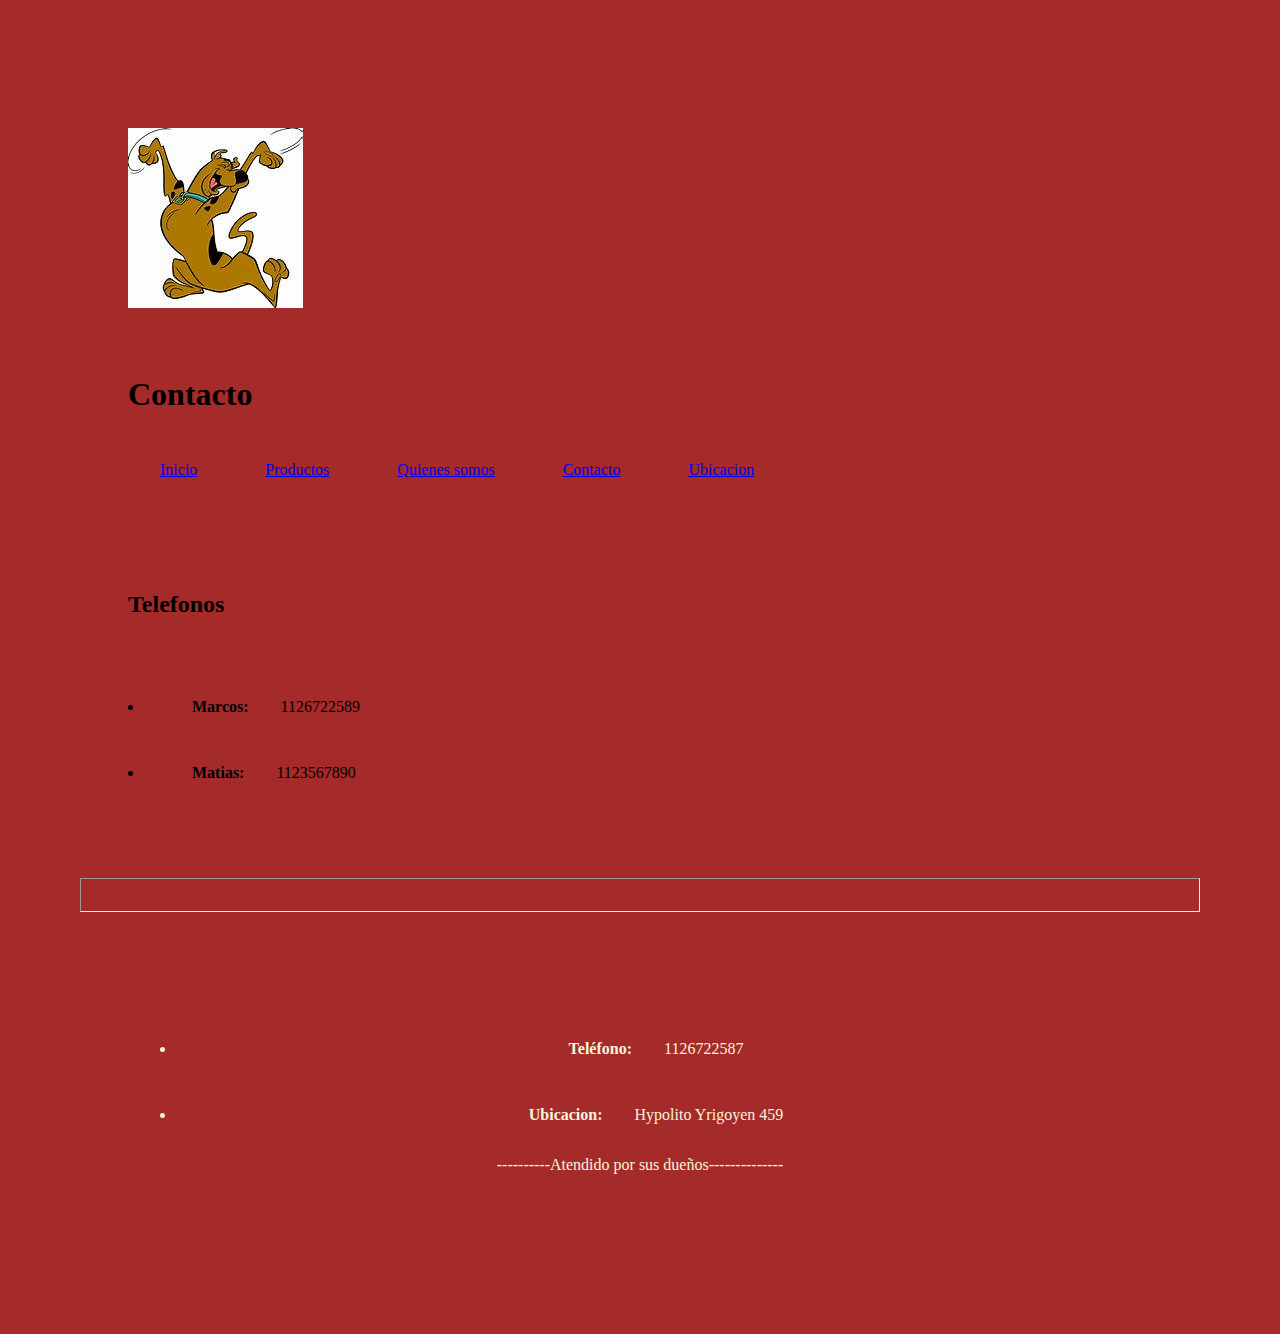
<file: pages/contacto.html>
<!DOCTYPE html>
<html lang="en">
<head>
    <meta charset="UTF-8">
    <meta name="viewport" content="width=device-width, initial-scale=1.0">
    <title>Pet Shop Scooby Doo</title>
    <link rel="stylesheet" href="../styles/style.css">
    
</head>
<body>
        <header>
          
              <img src="../images/scooby doo.jpeg" alt="Perro Scooby Doo sonriente y jubiloso">
        
                  <h1>Contacto</h1>
          
          
                   <nav>

                      <a href="../index.html">Inicio</a>
                      <a href="../pages/productos.html">Productos</a>
                      <a href="../pages/quienessomos.html">Quienes somos</a>
                      <a href="../pages/contacto.html">Contacto</a>
                      <a href="../pages/ubicacion.html">Ubicacion</a> 
      
                    </nav>


    
    
        </header>
    <main>
          <h2>Telefonos</h2>
              <ul>
                <li><strong>Marcos:</strong>1126722589</li>
                <li><strong>Matias:</strong>1123567890</li>

              </ul> 
 
             </h2>  
          
    </main>     


     <hr>           
<footer>
  

         <section class="Datos">


            <ul>
              <li><b>Teléfono:</b>1126722587</li>
              <li><b>Ubicacion:</b>Hypolito Yrigoyen 459</li>
              ----------Atendido por sus dueños--------------
            </ul>  

        </section>

   
   


</footer>
       
    
  

</body>
</html>
</file>
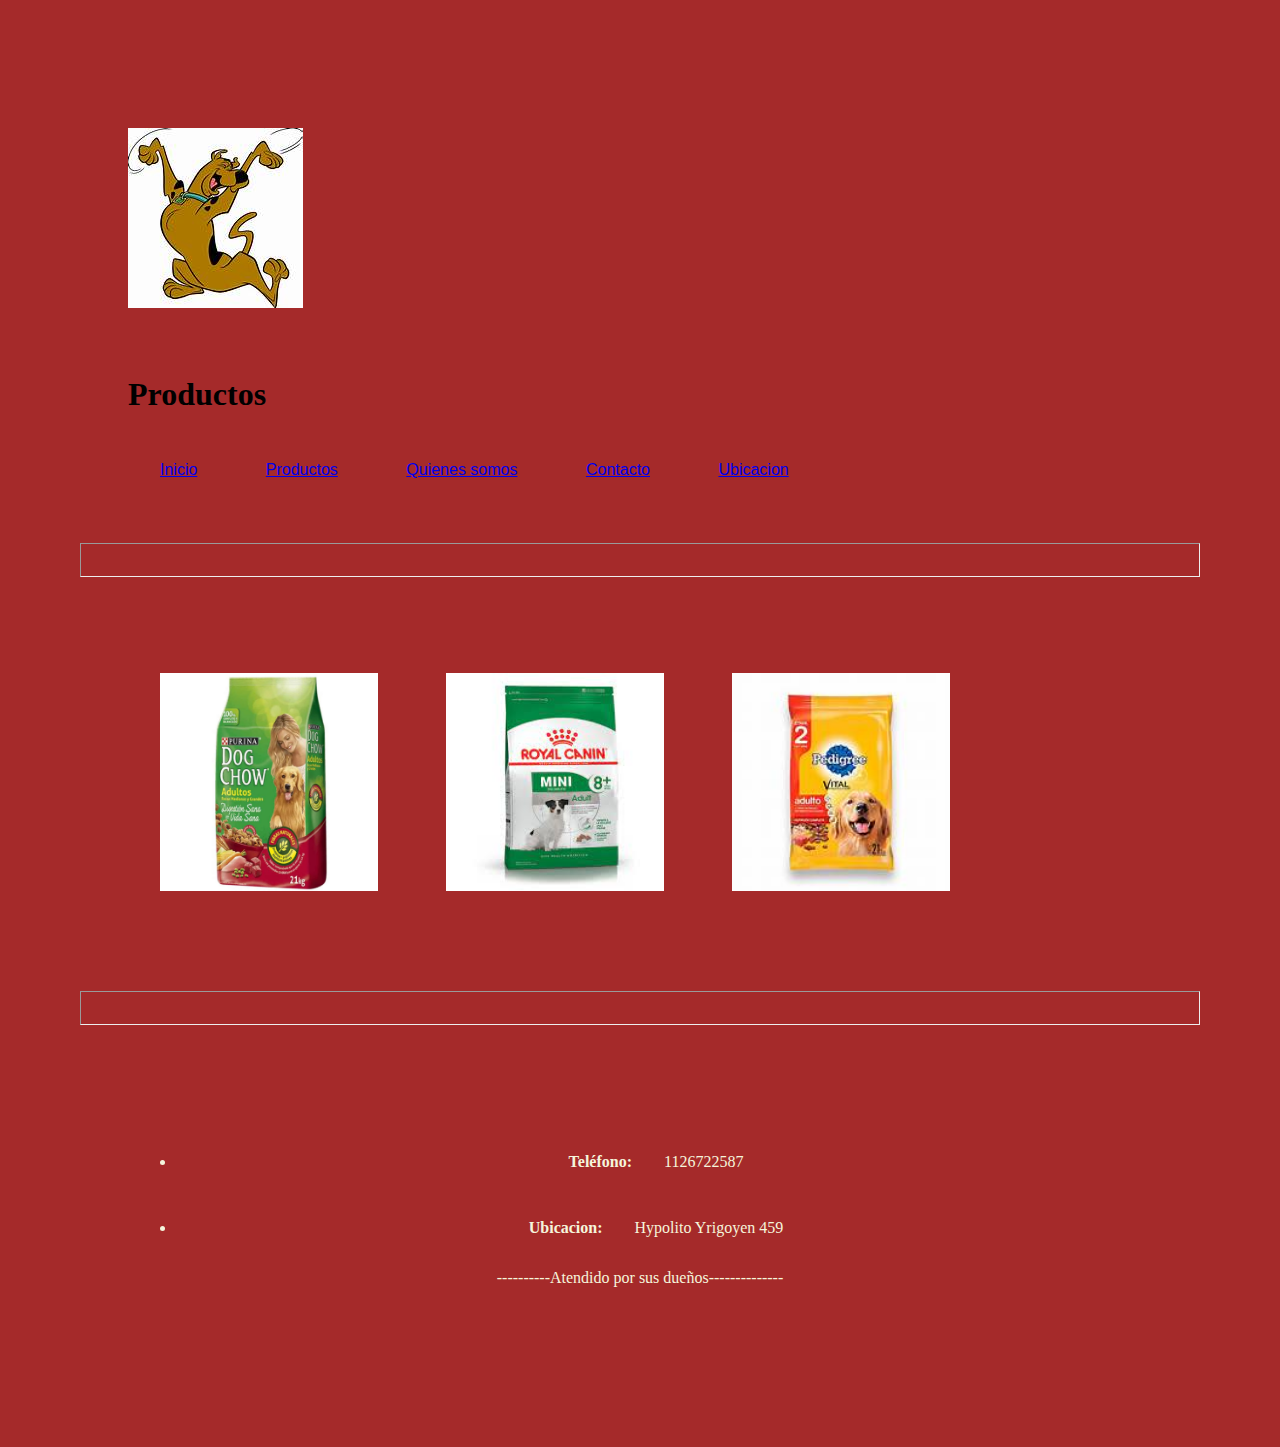
<file: pages/productos.html>
<!DOCTYPE html>
<html lang="en">
<head>
    <meta charset="UTF-8">
    <meta name="viewport" content="width=device-width, initial-scale=1.0">
    <title>Pet Shop Scooby Doo</title>
    
    <link rel="stylesheet" href="../styles/style.css">
</head>
<body class="producto">
        <header>
       
                <img src="../images/scooby doo.jpeg" alt="Perro Scooby Doo sonriente y jubiloso">

                     <h1> Productos </h1>

                         <nav class="Inicio">
                

                            <a href="../index.html">Inicio</a>
                            <a href="../pages/productos.html">Productos</a>
                            <a href="../pages/quienessomos.html">Quienes somos</a>
                            <a href="../pages/contacto.html">Contacto</a>
                            <a href="../pages/ubicacion.html">Ubicacion</a> 
                                                        
                         </nav>

        </header>
     <hr>
<main>
<section class="">
                <img class="Alimentos" src="../images/dog chow.webp" alt="Bolsa de comida para perro">
                <img class="Alimentos" src="../images/royal cannin.jpeg" alt="Bolsa de comida para perro royal cannin">
                <img class="Alimentos" src="../images/pedigree 21 kg.jpeg" alt="Bolsa de comida de perro pedigree">
</section>
</main>
<hr>
<footer>
        <section class="Datos">


            <ul>
                    <li><b>Teléfono:</b>1126722587</li>
                    <li><b>Ubicacion:</b>Hypolito Yrigoyen 459</li>
                    ----------Atendido por sus dueños--------------
            </ul>  
   
         </section>
   
       
       
</footer>

</body>
</html>
</file>
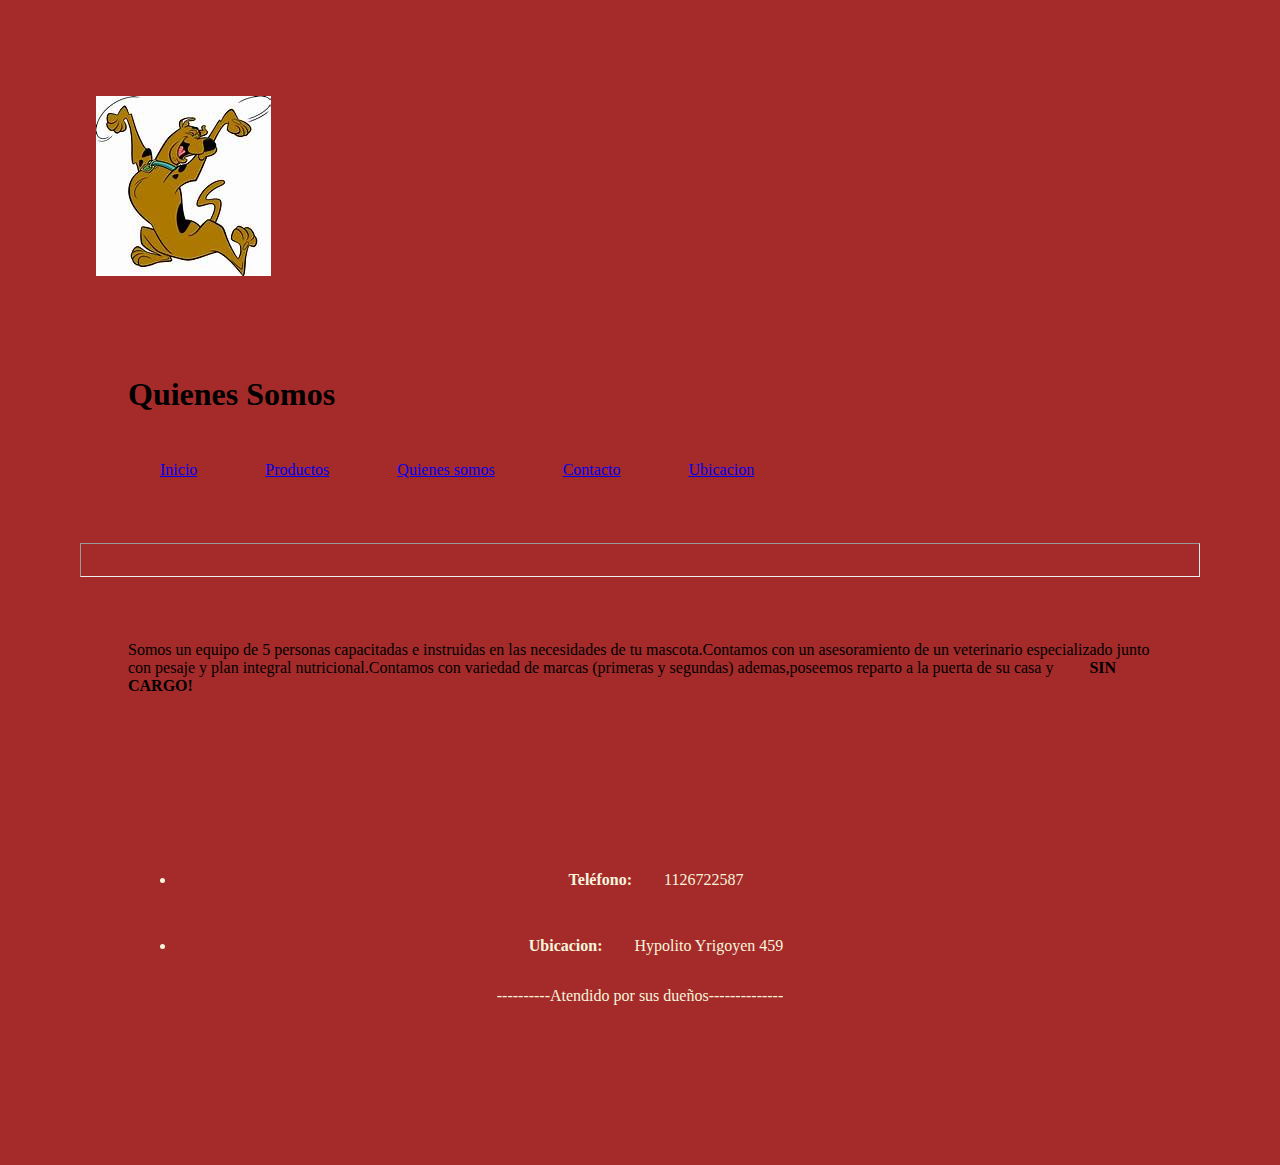
<file: pages/quienessomos.html>
<!DOCTYPE html>
<html lang="en">
<head>
    <meta charset="UTF-8">
    <meta name="viewport" content="width=device-width, initial-scale=1.0">
    <title>Pet Shop Scooby Doo</title>
    <link rel="stylesheet" href="../styles/style.css">
    <img src="../images/scooby doo.jpeg" alt="Perro Scooby Doo">
    
    
</head>
<body>
        <header>

                <h1 class="titulo"> Quienes Somos </h1>
        
                    <nav>

                        <a href="../index.html">Inicio</a>
                        <a href="../pages/productos.html">Productos</a>
                        <a href="../pages/quienessomos.html">Quienes somos</a>
                        <a href="../pages/contacto.html">Contacto</a>
                        <a href="../pages/ubicacion.html">Ubicacion</a> 

                    </nav>



        </header>
<hr>


<main>

            <p class="Quienes-Somos">Somos un equipo de 5 personas capacitadas e instruidas en las necesidades de tu mascota.Contamos con un asesoramiento de un veterinario
                especializado junto con pesaje y plan integral nutricional.Contamos con variedad de marcas (primeras y segundas) ademas,poseemos reparto 
                a la puerta de su casa y <b>SIN CARGO!</b>
            </p>

</main>

    <footer>

         <section class="Datos">


                <ul>
                    <li><b>Teléfono:</b>1126722587</li>
                    <li><b>Ubicacion:</b>Hypolito Yrigoyen 459</li>
                    ----------Atendido por sus dueños--------------
                </ul>  
   
        </section>
   
    </footer>       
       
</body>

</html>
</file>
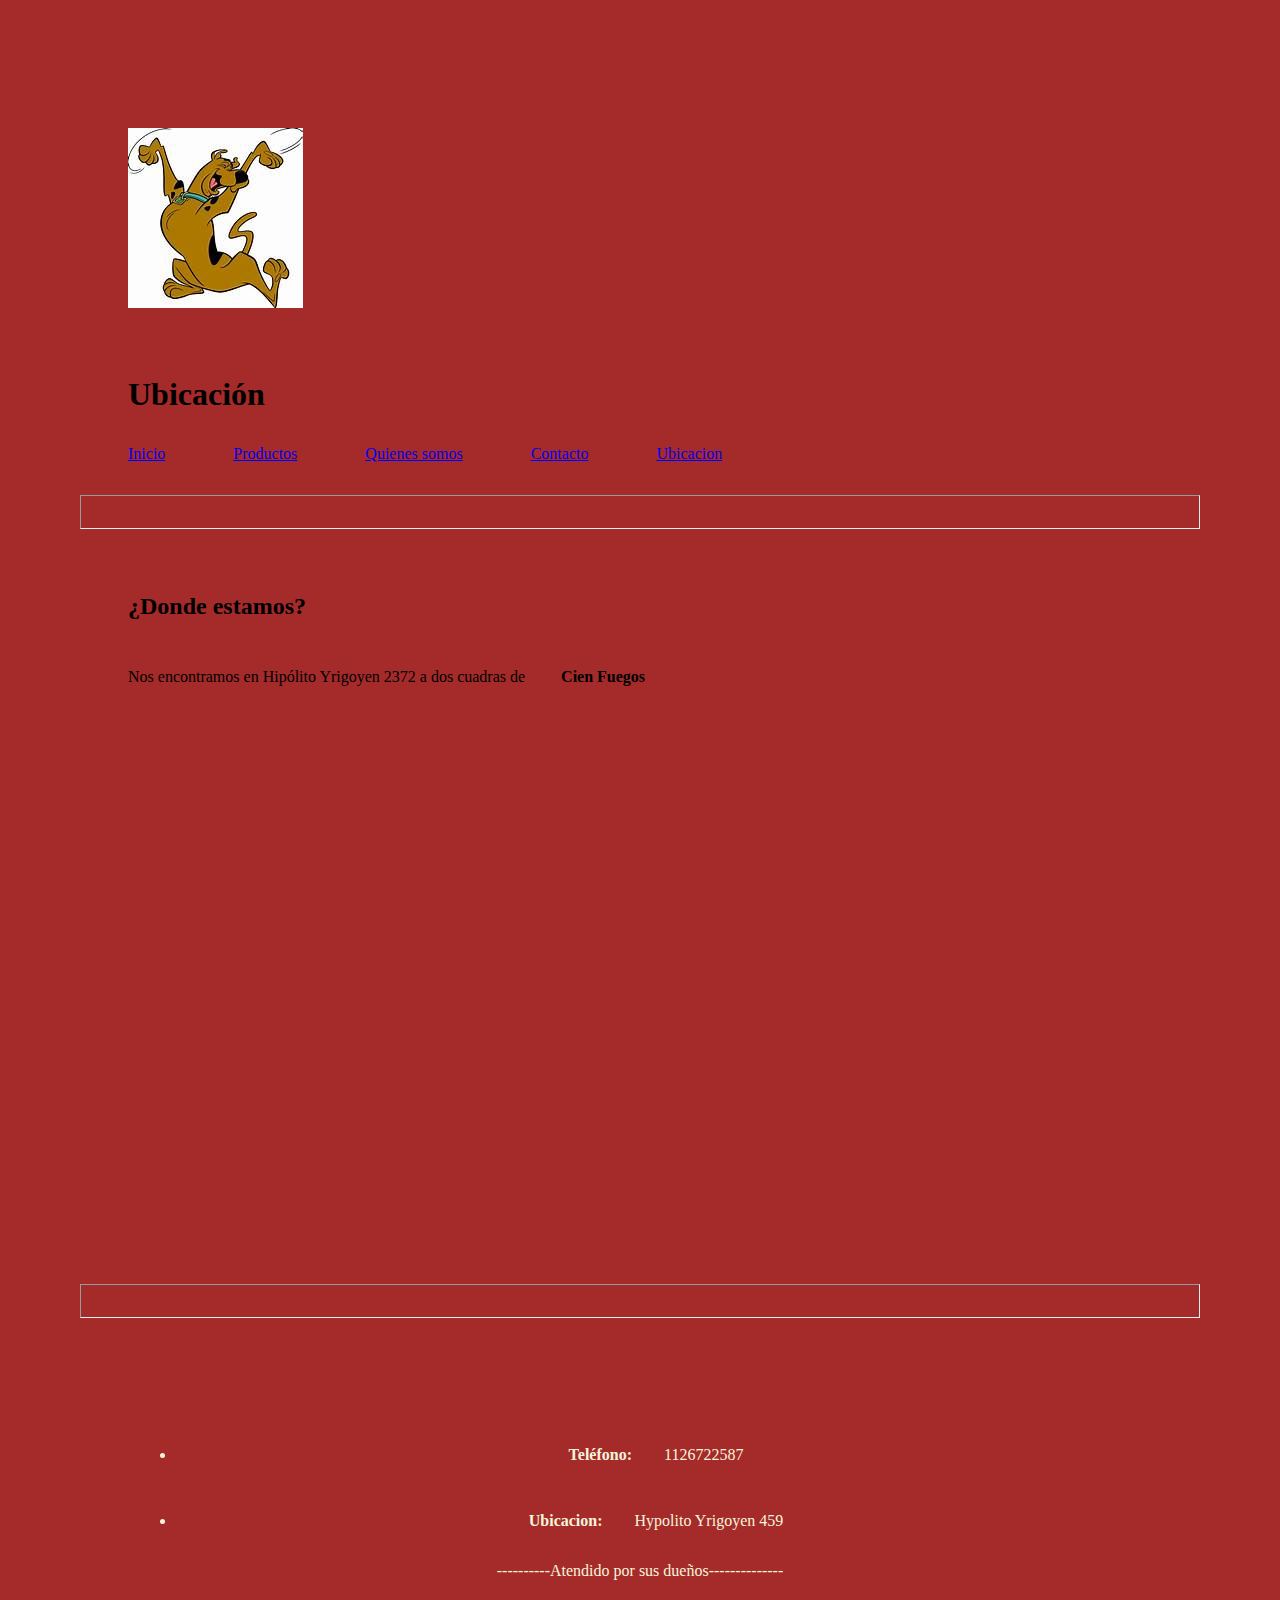
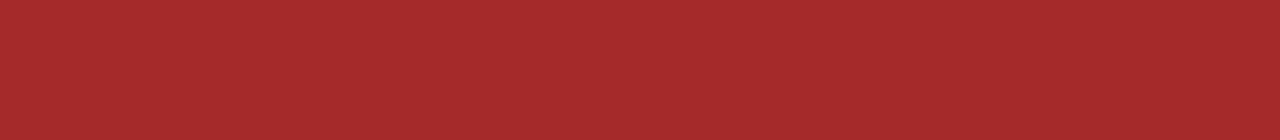
<file: pages/ubicacion.html>
<!DOCTYPE html>
<html lang="en">
<head>
    <meta charset="UTF-8">
    <meta name="viewport" content="width=device-width, initial-scale=1.0">
    <title>Pet Shop Scooby Doo</title>
    <link rel="stylesheet" href="../styles/style.css">
</head>
<body>
        <header>
       
             <img src="../images/scooby doo.jpeg" alt="Perro Scooby Doo sonriente y jubiloso">
       
                <h1>Ubicación</h1>
        
                        <a href="../index.html">Inicio</a>
                        <a href="../pages/productos.html">Productos</a>
                        <a href="../pages/quienessomos.html">Quienes somos</a>
                        <a href="../pages/contacto.html">Contacto</a>
                        <a href="../pages/ubicacion.html">Ubicacion</a> 
                    
        </header>
        <hr>
<main>
            <h2>¿Donde estamos?</h2>
                        <p>
                            Nos encontramos en Hipólito Yrigoyen 2372 a dos cuadras de <B>Cien Fuegos</B>
                        </p>

                 <section class="mapa">
                            <iframe src="https://www.google.com/maps/embed?pb=!1m23!1m12!1m3!1d6574.47554642485!2d-58.76289873994006!3d-34.5222033971211!2m3!1f0!2f0!3f0!3m2!1i1024!2i768!4f13.1!4m8!3e6!4m0!4m5!1s0x95bc981f6eb3a197%3A0x833d566f693d28d4!2sAv.%20Pres.%20Hip%C3%B3lito%20Yrigoyen%202376%2C%20B1665ABX%20Gran%20Buenos%20Aires%2C%20Provincia%20de%20Buenos%20Aires!3m2!1d-34.521944399999995!2d-58.7594699!5e0!3m2!1ses-419!2sar!4v1696271412052!5m2!1ses-419!2sar" width="600" height="450" style="border:0;" allowfullscreen="" loading="lazy" referrerpolicy="no-referrer-when-downgrade"></iframe>
                 </section>
</main> 
    <hr>
        <footer>
            <section class="Datos">


                <ul>
                    <li><b>Teléfono:</b>1126722587</li>
                    <li><b>Ubicacion:</b>Hypolito Yrigoyen 459</li>
                    ----------Atendido por sus dueños--------------
                </ul>  
   
            </section>
   
    </footer>
      
 </body>      


</html>
</file>
<file: styles/style.css>
*{
margin: 1rem;
padding: 1rem;
box-sizing: border-box;
}

.Inicio{
    font-family: 'Gill Sans', 'Gill Sans MT', Calibri, 'Trebuchet MS', sans-serif;
    color: aqua;
}

.menu{
    color: chocolate
    
}

body{
    background-color: brown;
}

.list{
    text-align: center;
     list-style-type: none;
}


.Datos{
list-style-type: none;
    text-align: center;
    color: beige;
}

.Quienes-Somos{
    font-family: Georgia, 'Times New Roman', Times, serif;
}

.contenendorImagenes{
   margin-left: 50px;
   align-items: center;
}


.Alimentos{
    height: 250px;
    width: 250px;
    list-style-type: none;
}
</file>
